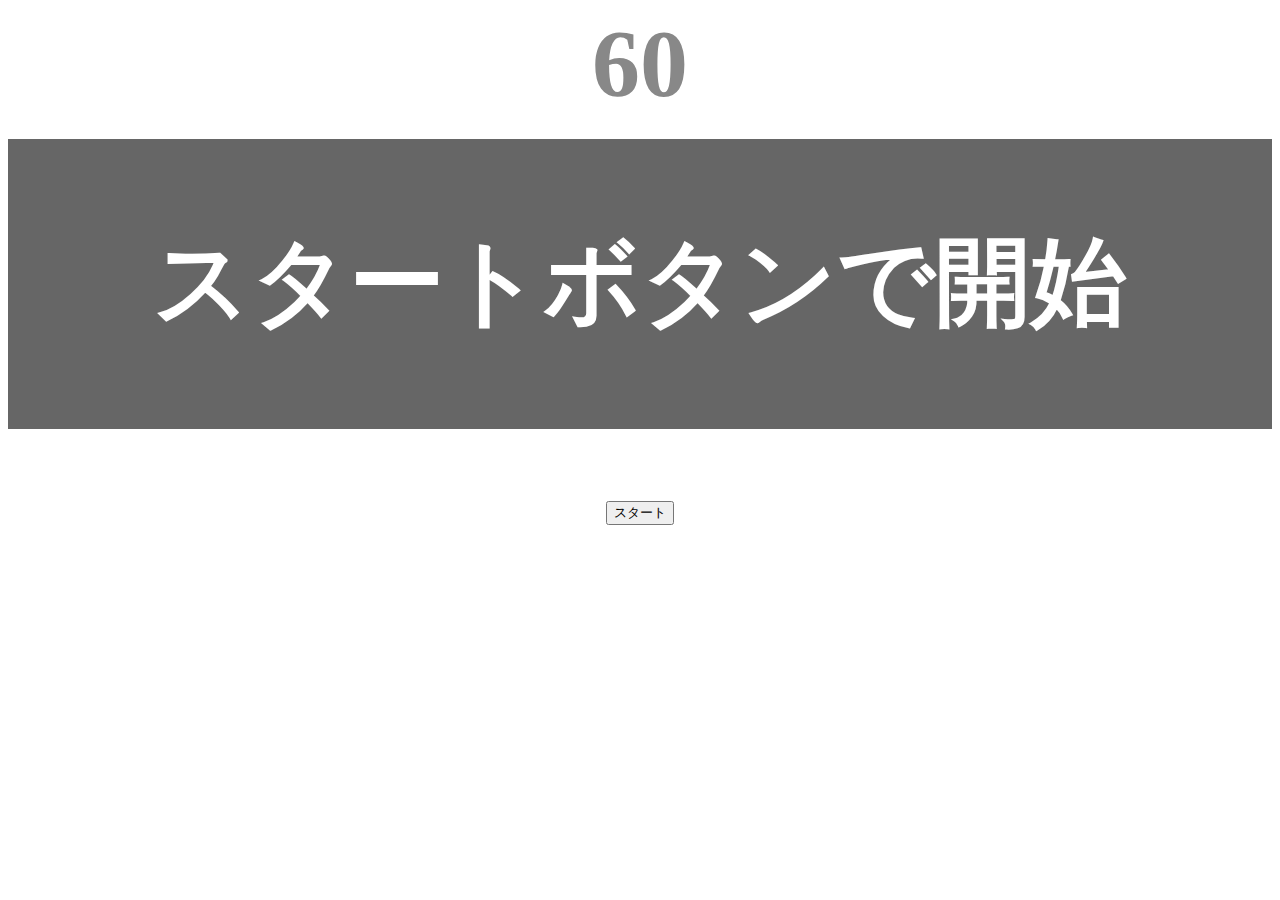
<file: kadai_001/index.html>
<!DOCTYPE html>
<html lang="ja">
<head>
	<title>タイピングゲーム</title>
	<meta charset="UTF-8">
	<meta name="description" content="【JavaScript応用編】簡易的なタイピングゲームです。s">
	<meta name="viewport" content="width=device-width, initial-scale=1.0">
	<link rel="stylesheet" href="style.css">
</head>
<body>
	<p id="count" class="count">60</p>
	<div id="wrap" class="wrap">
		<span id="typed" class="typed"></span><span id="untyped"></span>
	</div>
	<button id="start">スタート</button>
	<p id="num"></p>
	<script type="text/javascript" src="main.js"></script>
</body>
</html>
</file>
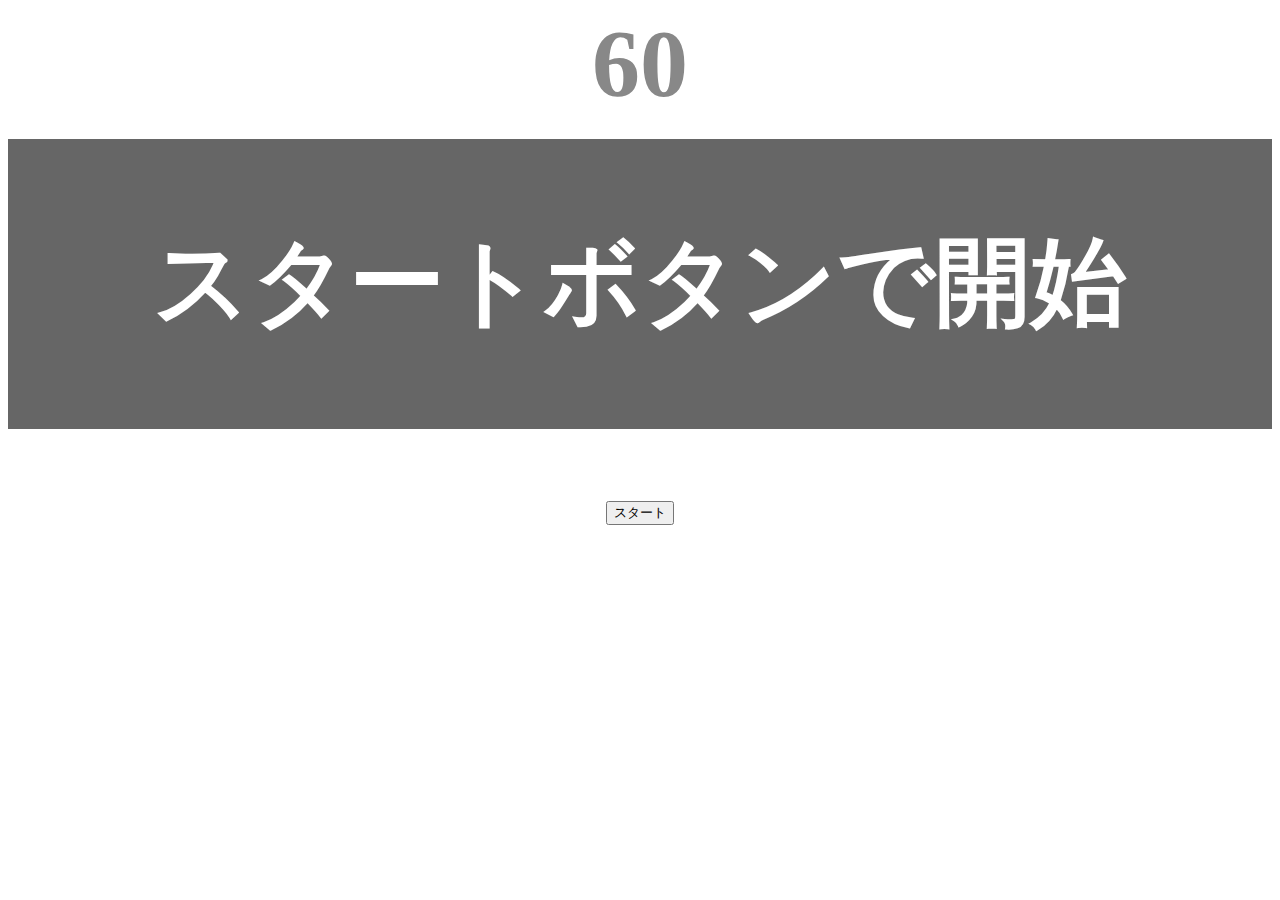
<file: kadai_tutorial_output/index.html>
<!DOCTYPE html>
<html lang="ja">
<head>
	<title>タイピングゲーム</title>
	<meta charset="UTF-8">
	<meta name="description" content="【JavaScript応用編】簡易的なタイピングゲームです。s">
	<meta name="viewport" content="width=device-width, initial-scale=1.0">
	<link rel="stylesheet" href="style.css">
</head>
<body>
	<p id="count" class="count">60</p>
	<div id="wrap" class="wrap">
		<span id="typed" class="typed"></span><span id="untyped"></span>
	</div>
	<button id="start">スタート</button>
	<script type="text/javascript" src="main.js"></script>
</body>
</html>
</file>
<file: kadai_001/style.css>
/* タイピングゲーム全体 */
body {
	font-size: 6em;
	text-align: center;
}

/* ゲームの残り秒数が表示されるタイマーの領域 */
.count,
#num {
	margin: 0;
	font-weight: bold;
	color: #888;
}

.wrap {
	margin-top: 20px;
	padding: 80px 40px;
	background-color: #666;
	font-weight: bold;
	color: #fff;
}

.typed {
	color: lightgreen;
}

.mistyped {
	background-color: red;
}
</file>
<file: kadai_tutorial_output/style.css>
/* タイピングゲーム全体 */
body {
	font-size: 6em;
	text-align: center;
}

/* ゲームの残り秒数が表示されるタイマーの領域 */
.count {
	margin: 0;
	font-weight: bold;
	color: #888;
}

.wrap {
	margin-top: 20px;
	padding: 80px 40px;
	background-color: #666;
	font-weight: bold;
	color: #fff;
}

.typed {
	color: lightgreen;
}

.mistyped {
	background-color: red;
}
</file>
